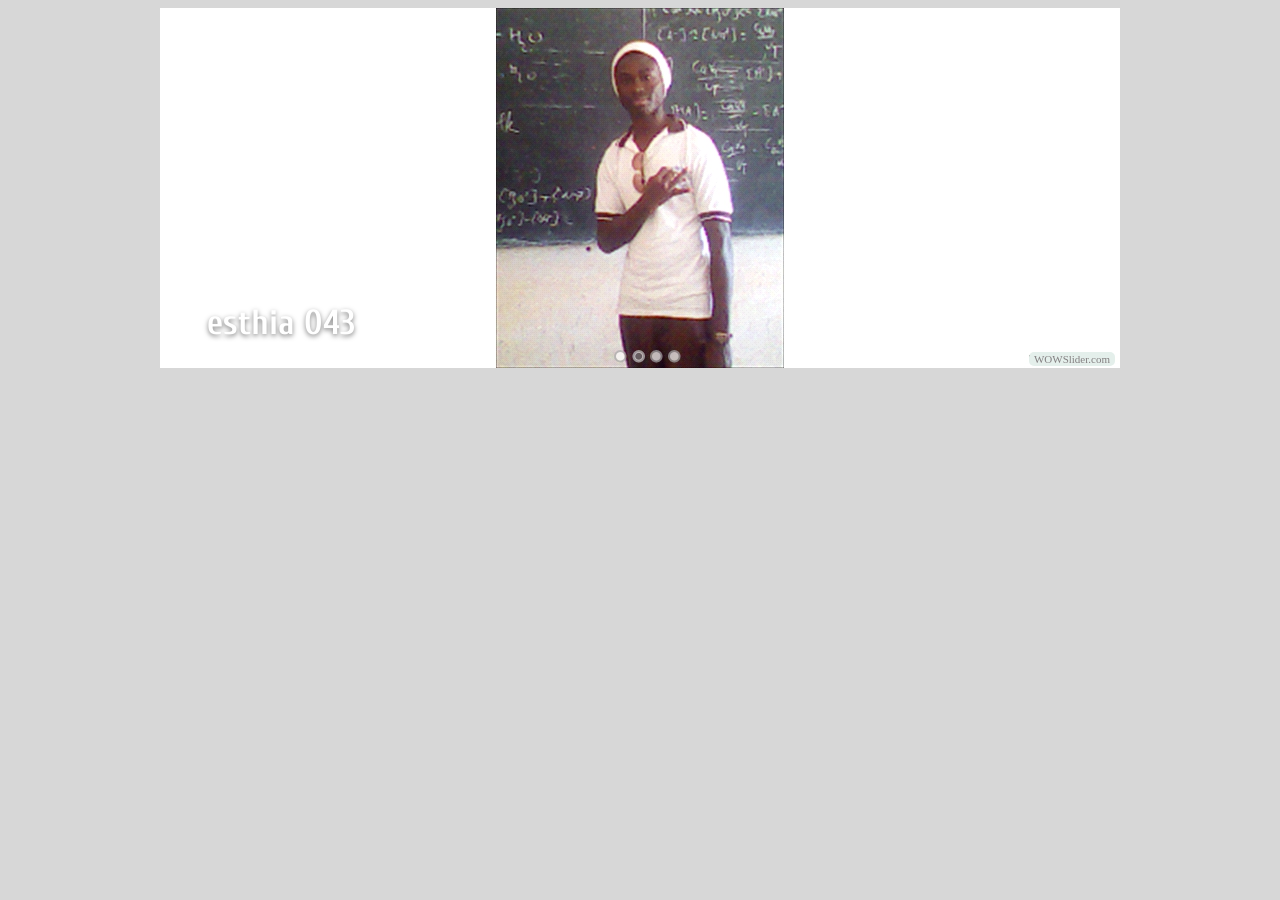
<file: Web/loads/slider/index.html>
<!DOCTYPE html PUBLIC "-//W3C//DTD XHTML 1.0 Strict//EN"
	"http://www.w3.org/TR/xhtml1/DTD/xhtml1-strict.dtd">
<html xmlns="http://www.w3.org/1999/xhtml">
<head>
	<title>memoffice generated by WOWSlider.com</title>
	<meta http-equiv="content-type" content="text/html; charset=utf-8" />
	<meta name="keywords" content="memoffice, WOW Slider, Javascript Slider, Joomla Slideshow" />
	<meta name="description" content="memoffice created with WOW Slider, a free wizard program that helps you easily generate beautiful web slideshow" />
	<!-- Start WOWSlider.com HEAD section -->
	<link rel="stylesheet" type="text/css" href="engine1/style.css" />
	<script type="text/javascript" src="engine1/jquery.js"></script>
	<!-- End WOWSlider.com HEAD section -->
</head>
<body style="background-color:#d7d7d7">
	<!-- Start WOWSlider.com BODY section -->
	<div id="wowslider-container1">
	<div class="ws_images"><ul>
<li><img src="data1/images/dsc00162.jpg" alt="DSC00162" title="DSC00162" id="wows1_0"/></li>
<li><img src="data1/images/esthia_043.jpg" alt="esthia 043" title="esthia 043" id="wows1_1"/></li>
<li><img src="data1/images/esthia_045.jpg" alt="esthia 045" title="esthia 045" id="wows1_2"/></li>
<li><img src="data1/images/dsc00166.jpg" alt="DSC00166" title="DSC00166" id="wows1_3"/></li>
</ul></div>
<div class="ws_bullets"><div>
<a href="#" title="DSC00162"><img src="data1/tooltips/dsc00162.jpg" alt="DSC00162"/>1</a>
<a href="#" title="esthia 043"><img src="data1/tooltips/esthia_043.jpg" alt="esthia 043"/>2</a>
<a href="#" title="esthia 045"><img src="data1/tooltips/esthia_045.jpg" alt="esthia 045"/>3</a>
<a href="#" title="DSC00166"><img src="data1/tooltips/dsc00166.jpg" alt="DSC00166"/>4</a>
</div></div>
<span class="wsl"><a href="http://wowslider.com">Slideshow HTML</a> by WOWSlider.com v3.6</span>
	<div class="ws_shadow"></div>
	</div>
	<script type="text/javascript" src="engine1/wowslider.js"></script>
	<script type="text/javascript" src="engine1/script.js"></script>
	<!-- End WOWSlider.com BODY section -->
</body>
</html>
</file>
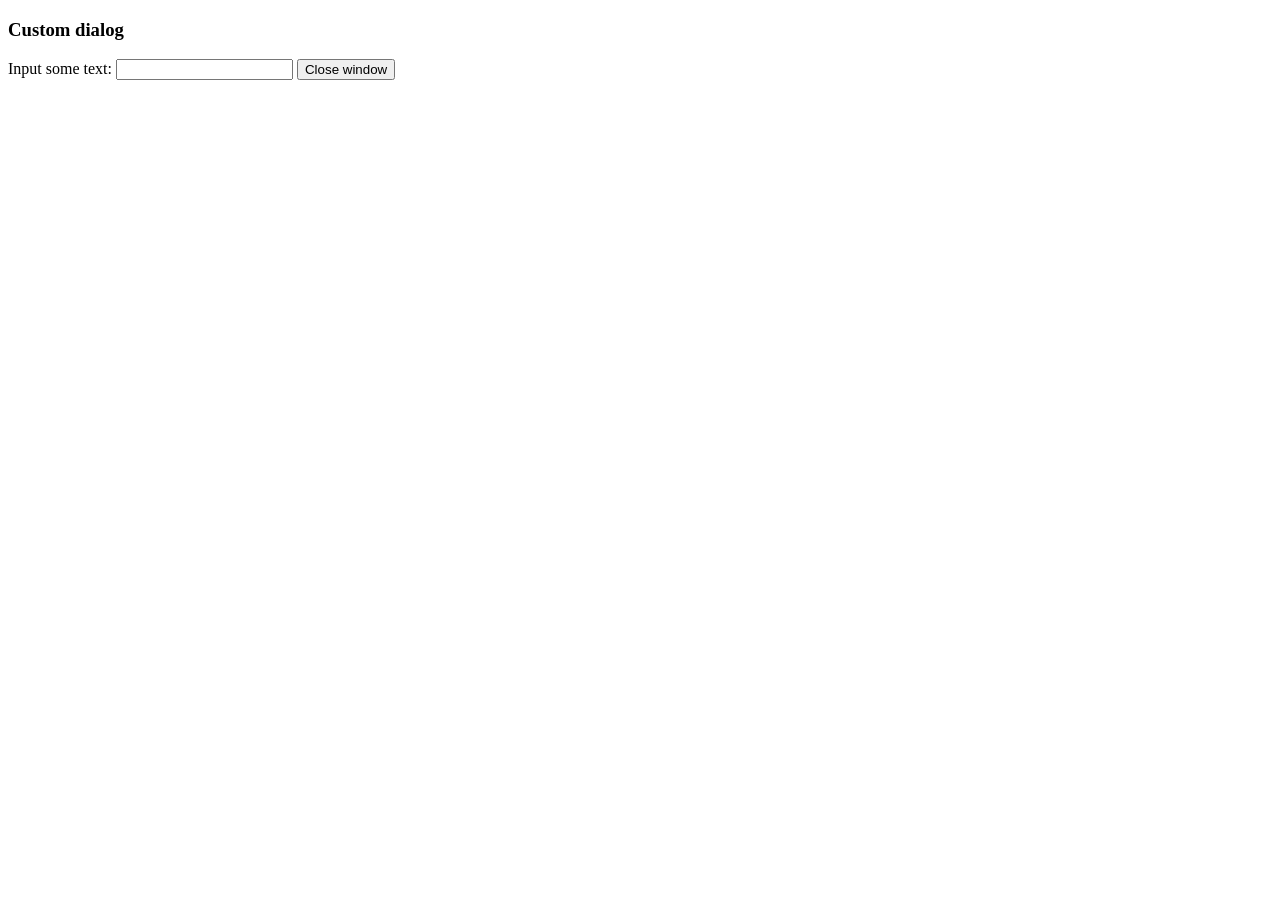
<file: Templates/js/tinymce/plugins/example/dialog.html>
<!DOCTYPE html>
<html>
<body>
	<h3>Custom dialog</h3>
	Input some text: <input id="content">
	<button onclick="top.tinymce.activeEditor.windowManager.getWindows()[0].close();">Close window</button>
</body>
</html>
</file>
<file: Web/loads/slider/engine1/style.css>
/*
 *	generated by WOW Slider 3.6
 *	template Subway
 */
@import url("http://fonts.googleapis.com/css?family=Cuprum&subset=latin,latin-ext");
#wowslider-container1 { 
	zoom: 1; 
	position: relative; 
	max-width:960px;
	margin:0px auto 0px;
	z-index:90;
	border:none;
	text-align:left; /* reset align=center */
}
* html #wowslider-container1{ width:960px }
#wowslider-container1 .ws_images ul{
	position:relative;
	width: 10000%; 
	height:auto;
	left:0;
	list-style:none;
	margin:0;
	padding:0;
	border-spacing:0;
	overflow: visible;
	/*table-layout:fixed;*/
}
#wowslider-container1 .ws_images ul li{
	width:1%;
	line-height:0; /*opera*/
	float:left;
	font-size:0;
	padding:0 0 0 0 !important;
	margin:0 0 0 0 !important;
}

#wowslider-container1 .ws_images{
	position: relative;
	left:0;
	top:0;
	width:100%;
	height:100%;
	overflow:hidden;
}
#wowslider-container1 .ws_images a{
	width:100%;
	display:block;
	color:transparent;
}
#wowslider-container1 img{
	max-width: none !important;
}
#wowslider-container1 .ws_images img{
	width:100%;
	border:none 0;
	max-width: none;
	padding:0;
}
#wowslider-container1 a{ 
	text-decoration: none; 
	outline: none; 
	border: none; 
}

#wowslider-container1  .ws_bullets { 
	font-size: 0px; 
	float: left;
	position:absolute;
	z-index:70;
}
#wowslider-container1  .ws_bullets div{
	position:relative;
	float:left;
}
#wowslider-container1  .wsl{
	display:none;
}
#wowslider-container1 sound, 
#wowslider-container1 object{
	position:absolute;
}#wowslider-container1 .ws_bullets a { 
	width:13px;
	height:13px;
	background: url(bullet.png) left top;
	float: left; 
	text-indent: -1000px; 
	position:relative;
	margin-left:5px;
	color:transparent;
}
#wowslider-container1 .ws_bullets a.ws_selbull, #wowslider-container1 .ws_bullets a:hover{
	background-position: 0 100%;
} 
#wowslider-container1 a.ws_next, #wowslider-container1 a.ws_prev {
	position:absolute;
	display:none;
	bottom:0;
	margin-top:0;
	z-index:60;
	height: 100%;
	width: 40px;
	background-color:#474747;
	background-repeat: no-repeat;
	background-position: center center;
	opacity:0.7;
	filter:progid:DXImageTransform.Microsoft.Alpha(opacity=70);
}
#wowslider-container1 a.ws_next{
	background-image: url(arrow-next.png);
	right:0;
}
#wowslider-container1 a.ws_prev {
	background-image: url(arrow-prev.png);
	left:0;
}
#wowslider-container1 a.ws_next:hover,#wowslider-container1 a.ws_prev:hover{
	background-color:#272727;
}
* html #wowslider-container1 a.ws_next,* html #wowslider-container1 a.ws_prev{display:block}
#wowslider-container1:hover a.ws_next, #wowslider-container1:hover a.ws_prev {display:block}
/* bottom center */
#wowslider-container1  .ws_bullets {
    bottom: 0;
	left:50%;
	padding: 5px;
}
#wowslider-container1  .ws_bullets div{
	left:-50%;
}
#wowslider-container1 .ws-title{
	position:absolute;
	display:block;
	bottom: 20px;
	left: 40px;
	margin-right:40px;
	padding:7px;
	background:none;
	color:#FFFFFF;
	z-index: 50;
	font-family:'Cuprum', Impact, Charcoal, sans-serif;
	font-size: 35px;
	line-height: 35px;
	font-weight: bold;	
	text-transform: none;
	text-shadow: 0 2px 5px rgba(0, 0, 0, 0.5);
	border-radius:0;
	opacity:1;
}
#wowslider-container1 .ws-title div{
	padding-top:5px;
	font-size: 20px;
	line-height: 22px;
	font-weight: normal;
}
#wowslider-container1 .ws_images ul{
	animation: wsBasic 16s infinite;
	-moz-animation: wsBasic 16s infinite;
	-webkit-animation: wsBasic 16s infinite;
}
@keyframes wsBasic{0%{left:-0%} 12.5%{left:-0%} 25%{left:-100%} 37.5%{left:-100%} 50%{left:-200%} 62.5%{left:-200%} 75%{left:-300%} 87.5%{left:-300%} }
@-moz-keyframes wsBasic{0%{left:-0%} 12.5%{left:-0%} 25%{left:-100%} 37.5%{left:-100%} 50%{left:-200%} 62.5%{left:-200%} 75%{left:-300%} 87.5%{left:-300%} }
@-webkit-keyframes wsBasic{0%{left:-0%} 12.5%{left:-0%} 25%{left:-100%} 37.5%{left:-100%} 50%{left:-200%} 62.5%{left:-200%} 75%{left:-300%} 87.5%{left:-300%} }

#wowslider-container1 .ws_bullets  a img{
	text-indent:0;
	display:block;
	bottom:16px;
	left:-64px;
	visibility:hidden;
	position:absolute;
    border: 4px solid #737373;
	max-width:none;
}
#wowslider-container1 .ws_bullets a:hover img{
	visibility:visible;
}

#wowslider-container1 .ws_bulframe div div{
	height:48px;
	overflow:visible;
	position:relative;
}
#wowslider-container1 .ws_bulframe div {
	left:0;
	overflow:hidden;
	position:relative;
	width:128px;
	background-color:#737373;
}
#wowslider-container1  .ws_bullets .ws_bulframe{
	display:none;
	bottom:18px;
	overflow:visible;
	position:absolute;
	cursor:pointer;
    border: 4px solid #737373;
}
#wowslider-container1 .ws_bulframe span{
	display:block;
	position:absolute;
	bottom:-9px;
	margin-left:-4px;
	left:64px;
	background:url(triangle.png);
	width:13px;
	height:7px;
}
</file>
